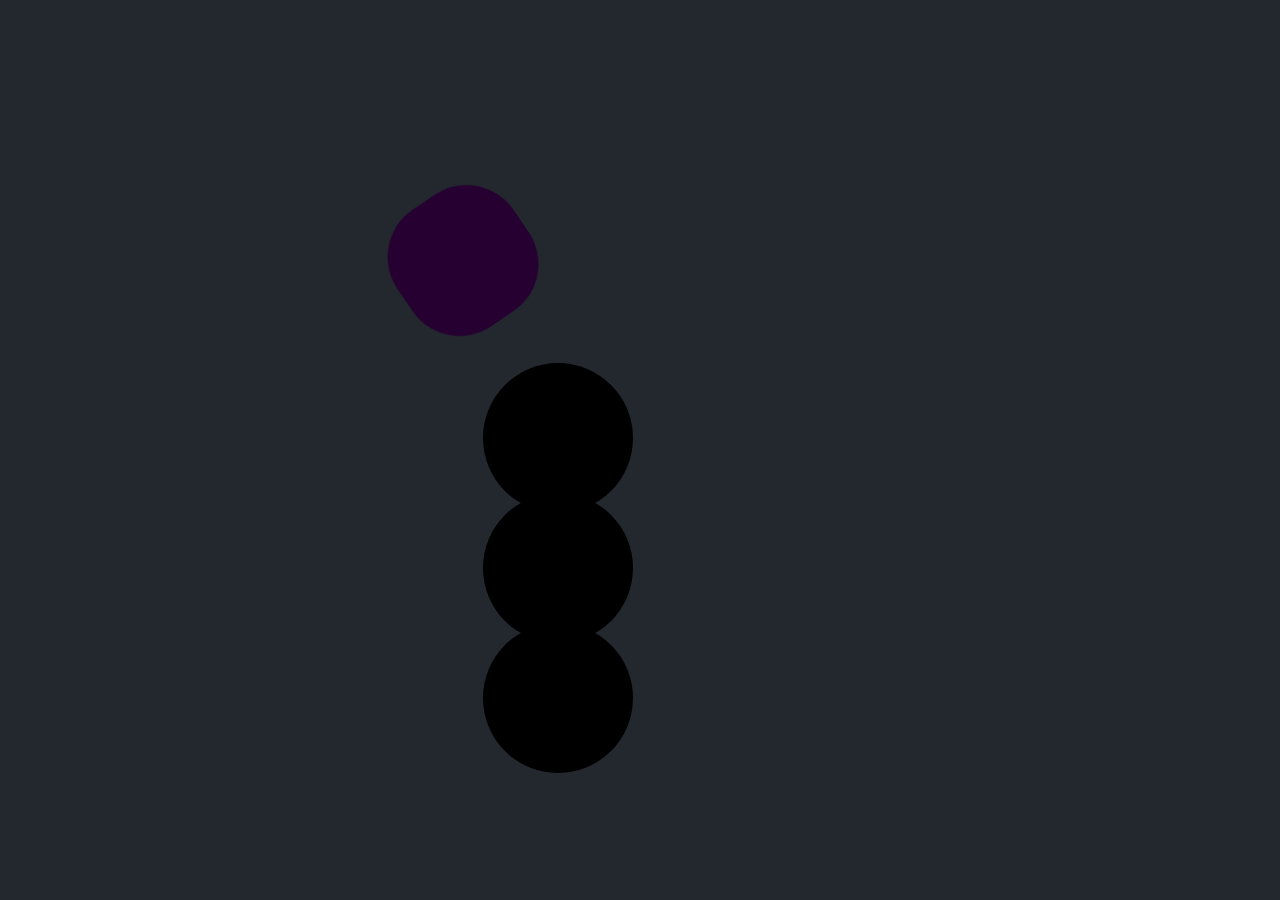
<file: 01_basic/01_intro.html>
<!DOCTYPE html>
<html lang="en">
<head>
    <meta charset="UTF-8">
    <meta name="viewport" content="width=device-width, initial-scale=1.0">
    <title>Document</title>
    <style>
        body{
            background-color: #23272E;
        }
        .box{
            width: 100px;
            height: 100px;
            background-color: rgb(195, 0, 255);
            margin-bottom: 30px;
        }
    </style>
</head>
<body>
    <div class="box"></div>
    <div class="box"></div>
    <div class="box"></div>
    <div class="box"></div>
</body>
<script src="https://cdnjs.cloudflare.com/ajax/libs/gsap/3.12.2/gsap.min.js"></script>
<script>
    // gsap.to(
    //     '.box',
    //     {
    //         x: 500,
    //         y: 500,
    //         duration: 4,
    //         delay: .5,
    //         backgroundColor: 'orange',
    //         scale: 1.5,
    //         // scaleX: 1.5,
    //         // scaleY: 2.5,
    //         borderRadius: '50%',
    //         rotate: 180,       
    //     }
    //     )

    gsap.from(
        '.box',
        {
            x: 500,
            y: 250,
            duration: 2,
            delay: .5,
            backgroundColor: 'black',
            scale: 1.5,
            // scaleX: 1.5,
            // scaleY: 2.5,
            borderRadius: '50%',
            rotate: 180, 
            // rotation: 27,
            yoyoEase: true, 
            repeat: 5,
            stagger: 1
        }
    )
        
        /*NOTE: 
        * by default unit will be in px, if not mentioned
        * gsap.to means for origin to destination
        * gsap.from means animation from destination to origin
        * repeat: 2 -> it will run 3 time (1 time is default after that it will run extra 2 time)
        * stagger: 1 -> means delay of 1sec in each element 
        */
</script>
</html>
</file>
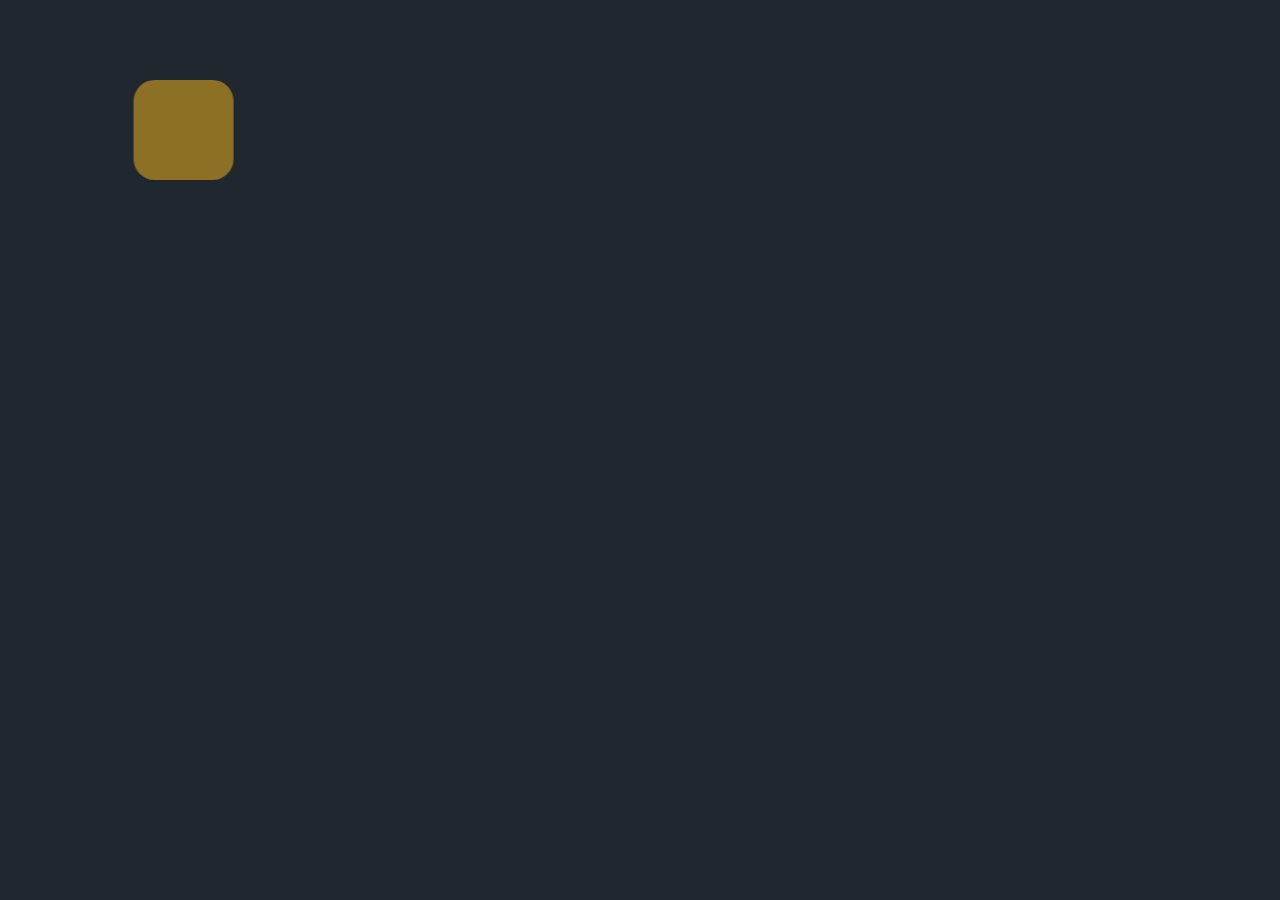
<file: 01_basic/02_timeline.html>
<!DOCTYPE html>
<html lang="en">
<head>
    <meta charset="UTF-8">
    <meta name="viewport" content="width=device-width, initial-scale=1.0">
    <title>Timeline in GSAP</title>
    <style>
        body{
            background-color: #21272e;
        }

        .box{
            width: 100px;
            height: 100px;
            background-color: goldenrod;
            margin-bottom: 15px;
        }
        h1{
            color: antiquewhite;
        }
    </style>
</head>
<body>

    <h1>animation</h1>
    <div class="box" id="box1"></div>
    <div class="box" id="box2"></div>
    <div class="box" id="box3"></div>


</body>
<script src="https://cdnjs.cloudflare.com/ajax/libs/gsap/3.12.2/gsap.min.js"></script>
<script>
    const timeline = gsap.timeline({repeat: 1});

    timeline.from(
        '#box1',{
            x: 300,
            opacity: 0,
            duration: 2,
            borderRadius: '50%' 
        }
    )
    timeline.from(
        '#box2',{
            x: 300,
            opacity: 0,
            duration: 2
        }
    )
    timeline.from(
        '#box3',{
            x: 300,
            opacity: 0,
            duration: 2
        }
    )

    timeline.from(
        'h1',{
            opacity: 0
        }, +2
    )

    // timeline.from(
    //     '.box',{
    //         x: 300,
    //         opacity: 0, 
    //         duration: 3,
    //         stagger: 2
    //     })
</script>
</html>
</file>
